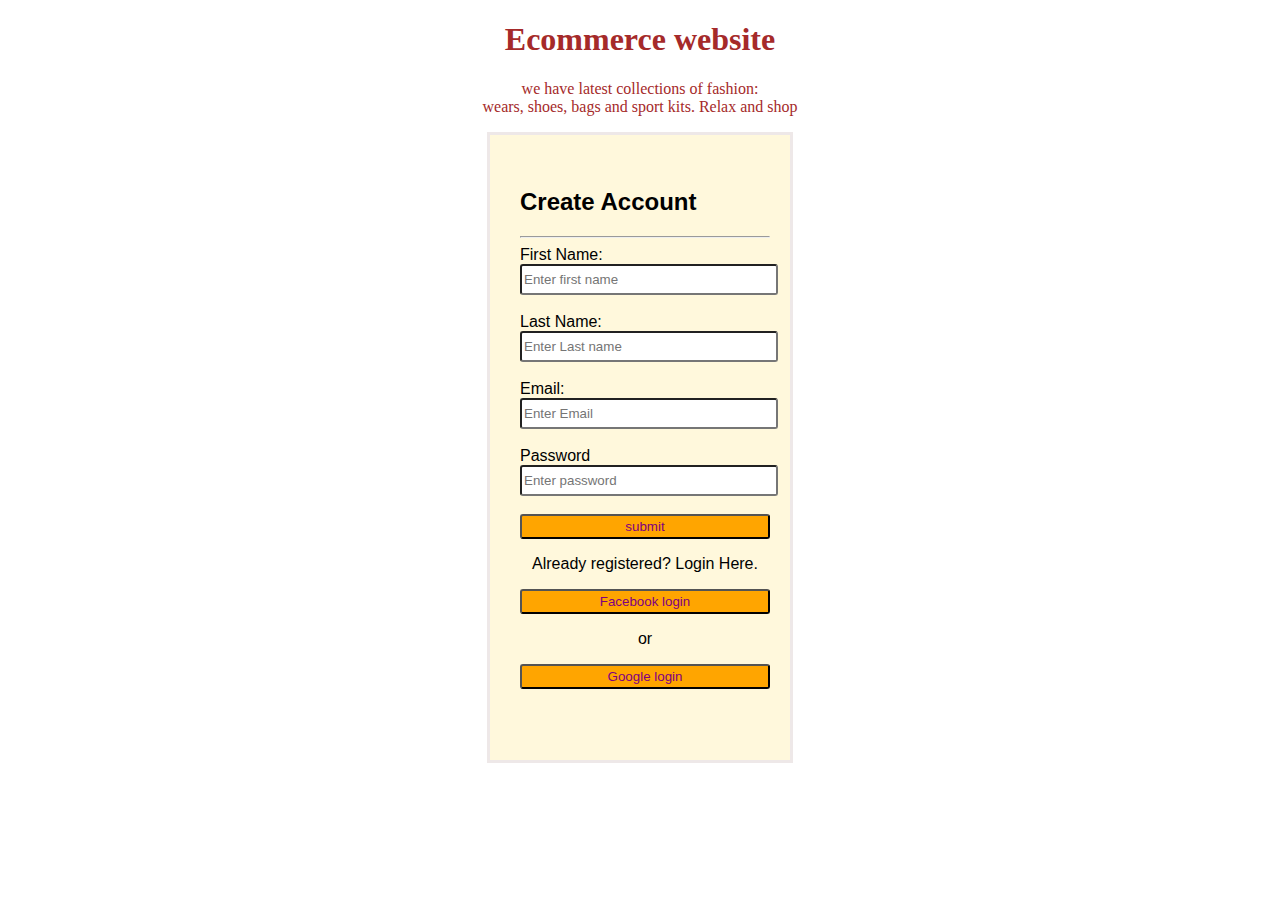
<file: index.html>
<!DOCTYPE html>
<link rel="stylesheet" href="styles.css">
<html lang="en">
<head>

    <meta charset="UTF-8">
    <meta name="viewport" content="width=device-width, initial-scale=1.0">
    <meta http-equiv="X-UA-Compatible" content="ie=edge">
    <title>My Stunning Website</title>
</head>
<body>
    <div class="header">
    <h1>Ecommerce website</h1>
    <p>we have latest collections of fashion: <br>
         wears, shoes, bags and sport kits. Relax and shop</p>
    </div>
    
    <div class= 'reg-form'><br>
        <h2>Create Account</h2>
        <hr>
    <form action="">
    <label for="Name">First Name:</label><br>
         <input type="text" placeholder="Enter first name"><br><br>
     <label for="Name">Last Name:</label><br>
         <input type="text" placeholder="Enter Last name"><br><br>
    <label for="email">Email:</label><br>
        <input type="text" id="Email" name="Email" placeholder="Enter Email"><br><br>
    <label for="Password:">Password</label><br>
         <input type="text" placeholder="Enter password"><br><br>
            
          
    
        <button type = 'submit'>submit</button>
        <p>Already registered? Login Here.</p>
        <button type = 'F login'>Facebook login</button><br>
                             <p>or</p>
        <button type = 'G login'>Google login</button>

</form>
</div>
</body>
</html>
</file>
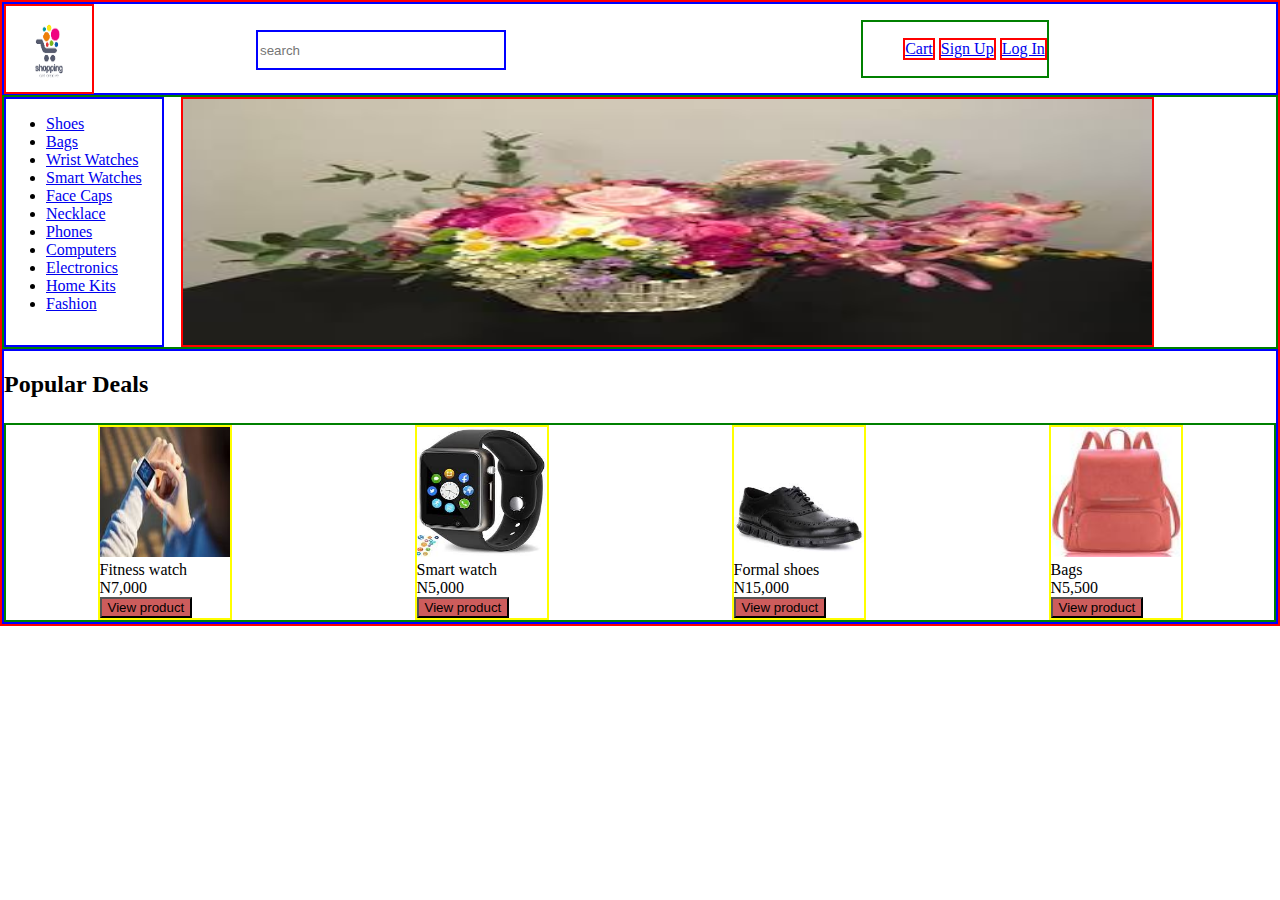
<file: landing page/index.html>
<!DOCTYPE html>
<html lang="en">

<head>
    <meta charset="UTF-8">
    <meta name="viewport" content="width=device-width, initial-scale=1.0">
    <meta http-equiv="X-UA-Compatible" content="ie=edge">
    <title>landing e-commerce page</title>
    <link rel="stylesheet" href="style.css">
</head>


<body>
    <div class="container">
        <div class="head">
            <img src="image/logo.png" alt="logo" id="logo">
            <input type="text" placeholder="search" id="search">
            <nav>
                <ul>

                    <li><a href="#">Cart</a></li>


                    <li><a href="#">Sign Up</a></li>


                    <li><a href="#">Log In</a></li>

                </ul>

            </nav>
            </span>
        </div>


        <main>

            <section>
                <div class="section">
                    <div id="list">
                        <ul>

                            <li> <a href="#">Shoes</a> </li>
                            <li> <a href="#">Bags</a> </li>
                            <li> <a href="#">Wrist Watches</a> </li>
                            <li> <a href="#">Smart Watches</a> </li>
                            <li> <a href="#">Face Caps</a> </li>
                            <li> <a href="#">Necklace</a></li>
                            <li> <a href="#">Phones</a></li>
                            <li> <a href="#">Computers</a></li>
                            <li> <a href="#">Electronics</a></li>
                            <li> <a href="#">Home Kits</a></li>
                            <li> <a href="#">Fashion</a></li>
                        </ul>


                    </div>
                    <img src="image/flower1.jpg" alt="flower" class="picture">


                </div>
                <div class="box">
                <h2>Popular Deals</h2>
                <div class="product">
                    <div class="product_box">
                        <div class="product_image">
                            <img src="image/fitnesswatch.jpg" alt="fitness_watch" class="image">
                        </div>
                        <div class="product_name">
                            Fitness watch
                        </div>
                        <div class="product_price">
                            N7,000
                        </div>
                        <button>View product</button>
                    </div>

                    <div class="product_box">
                        <div class="product_image">
                            <img src="image/smartwatch.jpg" alt="smart_watch" class="image">
                        </div>
                        <div class="product_name">
                            Smart watch
                        </div>
                        <div class="product_price">
                            N5,000
                        </div>
                        <button>View product</button>
                    </div>

                    <div class="product_box">
                        <div class="product_image">
                            <img src="image/formalshoes.jpg" alt="formal_shoes" class="image">
                        </div>
                        <div class="product_name">
                            Formal shoes
                        </div>
                        <div class="product_price">
                            N15,000
                        </div>
                        <button>View product</button>
                    </div>

                    <div class="product_box">
                        <div class="product_image">
                            <img src="image/bags.jpg" alt="bags" class="image">
                        </div>
                        <div class="product_name">
                            Bags
                        </div>
                        <div class="product_price">
                            N5,500
                        </div>
                        <button>View product</button>
                    </div>
                </div>

            </section>
        </main>

    </div>

</body>

</html>
</file>
<file: styles.css>
.reg-form{
    background-color:cornsilk;
    align-items: center;
    text-align: left;
    background-position-x: center;    
    border-radius: 0px 0px 0px 0px;
    border: 3px solid hsl(0, 15%, 92%);
    margin: 5px 200px 5px 200px;
    padding: 15px 20px 10px 30px;
    width: 250px;
    height: 600px;
    margin: auto;
    color:black;
    font-family:Arial, Helvetica, sans-serif ;
    backface-visibility: visible;
    


    


}
.header {
    align-items: center;
    color: brown;
    margin: auto;
    text-align: center;
    
    
}
p{
    text-decoration: unset;
    text-align: center;
    
}
button {
    color: purple;
    background-color:orange;
    width: 250px; 
    height: 25px;
    border-radius: 3px;
}
input{
    width: 250px;
    height: 25px;
    border-radius: 3px;
}
</file>
<file: landing page/style.css>
* {
    box-sizing: border-box;
}
body {
    margin: 0;
    padding: 0;
}
.container {
    border: 2px solid red;
}
.head {
    border: 2px solid blue;
    width: 100%;
    height: 93px;
}
nav {
    border: 2px solid green;
    display: inline-block;
    position: relative;
    left: 60%;
    bottom: 40px;
}
#logo {
    border: 2px solid red;
    width: 90px;
    height: 90px;
}
.section {
    border: 2px solid green;
    
}
#search {
    border: 2px solid blue;
    width: 250px;
    height: 40px;
    position: absolute;
    left: 20%;
    top: 30px;
}
nav ul li {
    border: 2px solid red;
    display: inline-block;
    
}
#list{
    border: 2px solid blue;
    width: 160px;
    height: 250px;
    display: inline-block;
}
.picture {
    border: 2px solid red;
    width: 76%;
    height: 250px;
    position: absolute;
    margin-left: 17px;

}
.product_box {
    border: 2px solid yellow;
    display: inline-block;
    /* width: 170px; */
    /* height: 150px;  */
    /* position: absolute; */
    /* margin-left: 17px; */
}
.product_image {
    

        /* width: 70px; */
        /* height: 70px; */

}
.image {
    

    width: 130px;
    height: 130px;

}
.product {
    border: 2px solid green;
    display: flex;
    justify-content: space-around;
    margin-top: 25px;
    

}
.box {
    border: 2px solid blue;
    

}
h2 {
    width: fit-content;
}
button {
    background: indianred;
}
</file>
